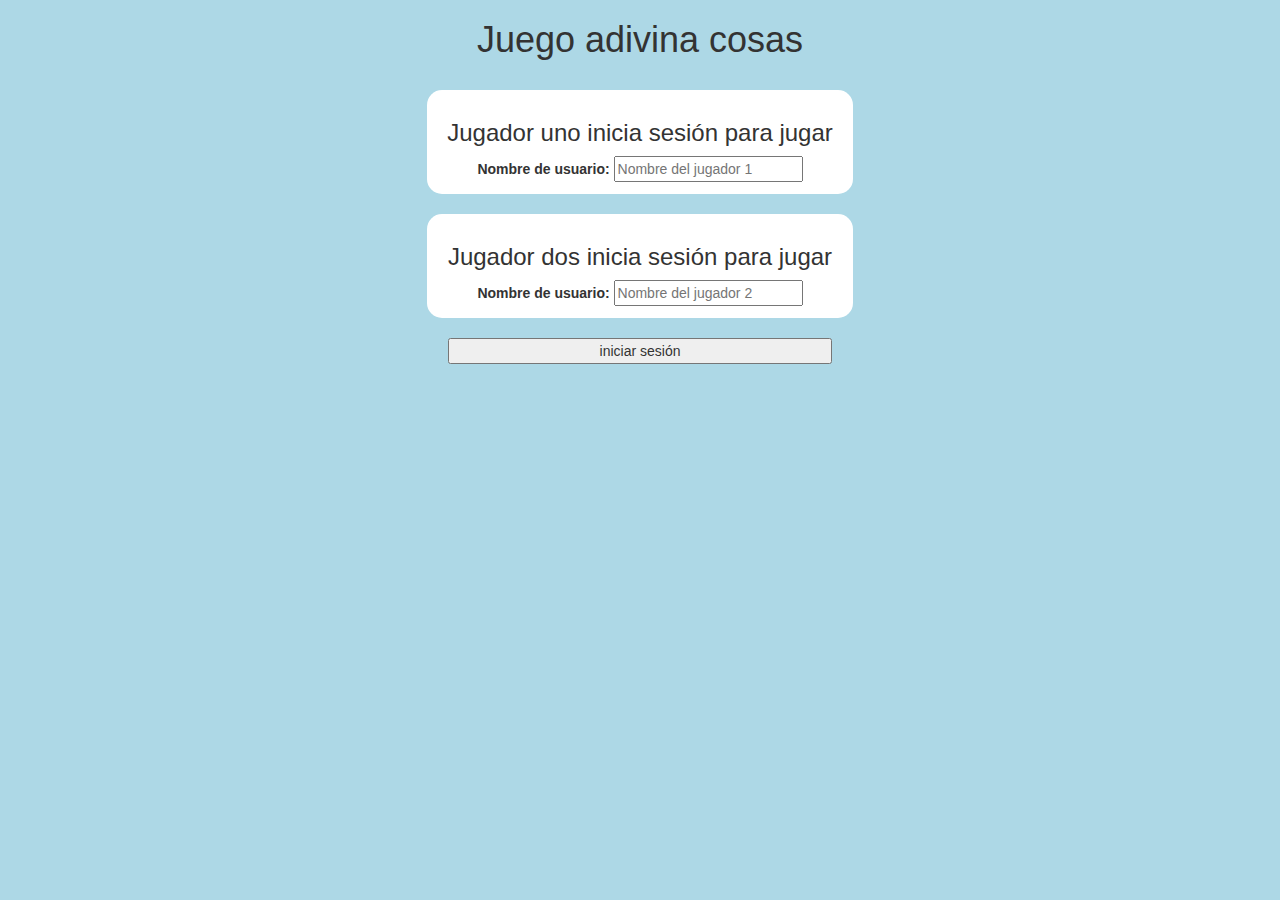
<file: index.html>
<!DOCTYPE html>
<html>
<head>
	<title>Adivina la palabra</title>

<meta name="viewport" content="width=device-width, initial-scale=1">
<link rel="stylesheet" href="https://maxcdn.bootstrapcdn.com/bootstrap/3.4.0/css/bootstrap.min.css">
<script src="https://ajax.googleapis.com/ajax/libs/jquery/3.4.1/jquery.min.js"></script>
<script src="https://maxcdn.bootstrapcdn.com/bootstrap/3.4.0/js/bootstrap.min.js"></script>

<link rel="stylesheet" type="text/css" href="game.css">

<script src="game_login.js"></script>
</head>
<body>
<center>
<h1>Juego adivina cosas</h1>
<br>
<div class="col-lg-4 col-sm-8 col-xs-11 login_div1">
	<h3>Jugador uno inicia sesión para jugar</h3>
	<label>Nombre de usuario:</label>
	<input type="text" id="jugador1_entrada" class="from-control" placeholder="Nombre del jugador 1">
</div>
<br>
<div class="col-lg-4 col-sm-8 col-xs-11 login_div2">
	<h3>Jugador dos inicia sesión para jugar</h3>
	<label>Nombre de usuario:</label>
	<input type="text" id="jugador2_entrada" class="from-control" placeholder="Nombre del jugador 2">
</div>
<br>
<button style="width: 30%;" onclick="addUser()">iniciar sesión</button>
</center>
</body>
</html>
</file>
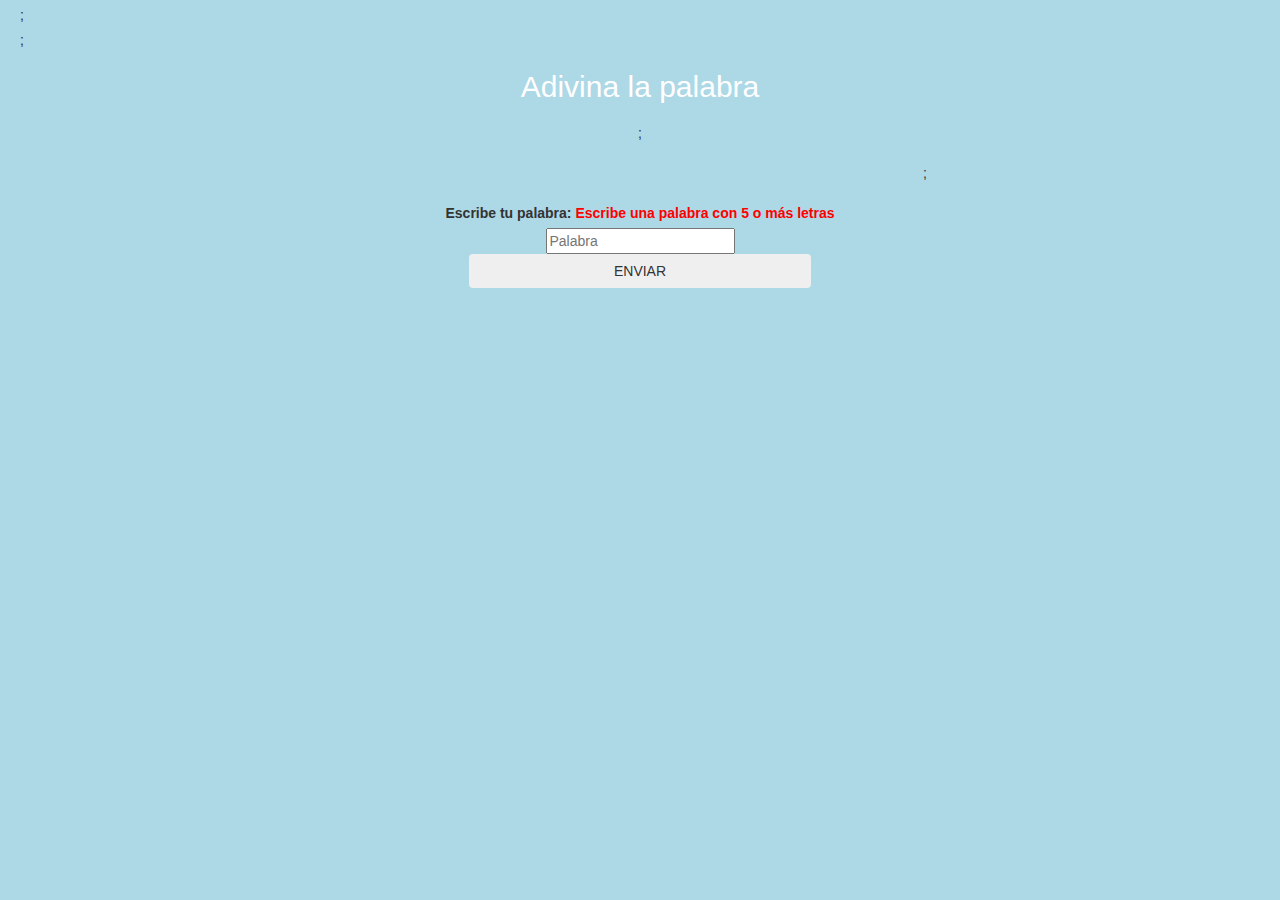
<file: game_page.html>
<!DOCTYPE html>
<html>
<head>
	<title>Adivina la palabra</title>

<meta name="viewport" content="width=device-width, initial-scale=1">
<link rel="stylesheet" href="https://maxcdn.bootstrapcdn.com/bootstrap/3.4.0/css/bootstrap.min.css">
<script src="https://ajax.googleapis.com/ajax/libs/jquery/3.4.1/jquery.min.js"></script>
<script src="https://maxcdn.bootstrapcdn.com/bootstrap/3.4.0/js/bootstrap.min.js"></script>

<link rel="stylesheet" type="text/css" href="game.css">
</head>
<body>
<h4 id="player1_name"></h4><span id="player1_score"></span>;

<br>

<h4 id="player2_name"></h4><span id="player2_score"></span>;
<div class="container">
	<center>
		<h2 style="color: white;">Adivina la palabra</h2>
        <h3 id="jugador_pregunta"></h3>;
        <h3 id="jugador_respuesta"></h3>;
        <div id="salida" class="col-lg-6"></div>
		<br>
		<br>
		<label>Escribe tu palabra: <b style="color: red">Escribe una palabra con 5 o más letras</b></label>

		<br>
        <input type="text" id="palabra" class="from-control" placeholder="Palabra">
		<br>
		<button onclick="enviar()" class="btn btn-sucess" style="width: 30%;">ENVIAR</button>

	</center>
</div>

<script src="game_page.js"></script>
</body>
</html>
</file>
<file: game.css>
body
{
	background: lightblue;
}

	.login_div1 , .login_div2
	{
		background: white;
		padding: 10px;
		float: none;
		border-radius: 15px;
	}


#player1_name , #player2_name
{
	display: inline-block;
	margin-left: 20px;
}
#word
{
	width: 60%;
}
#word_display
{
	letter-spacing: 5px;
}
#output
{
background: white;
border-radius: 10px;
border-top: 10px solid #AA4465;
padding: 10px;
float: none;
text-align: left;
}

.button_inicio{
	background-color: white;
}
</file>
